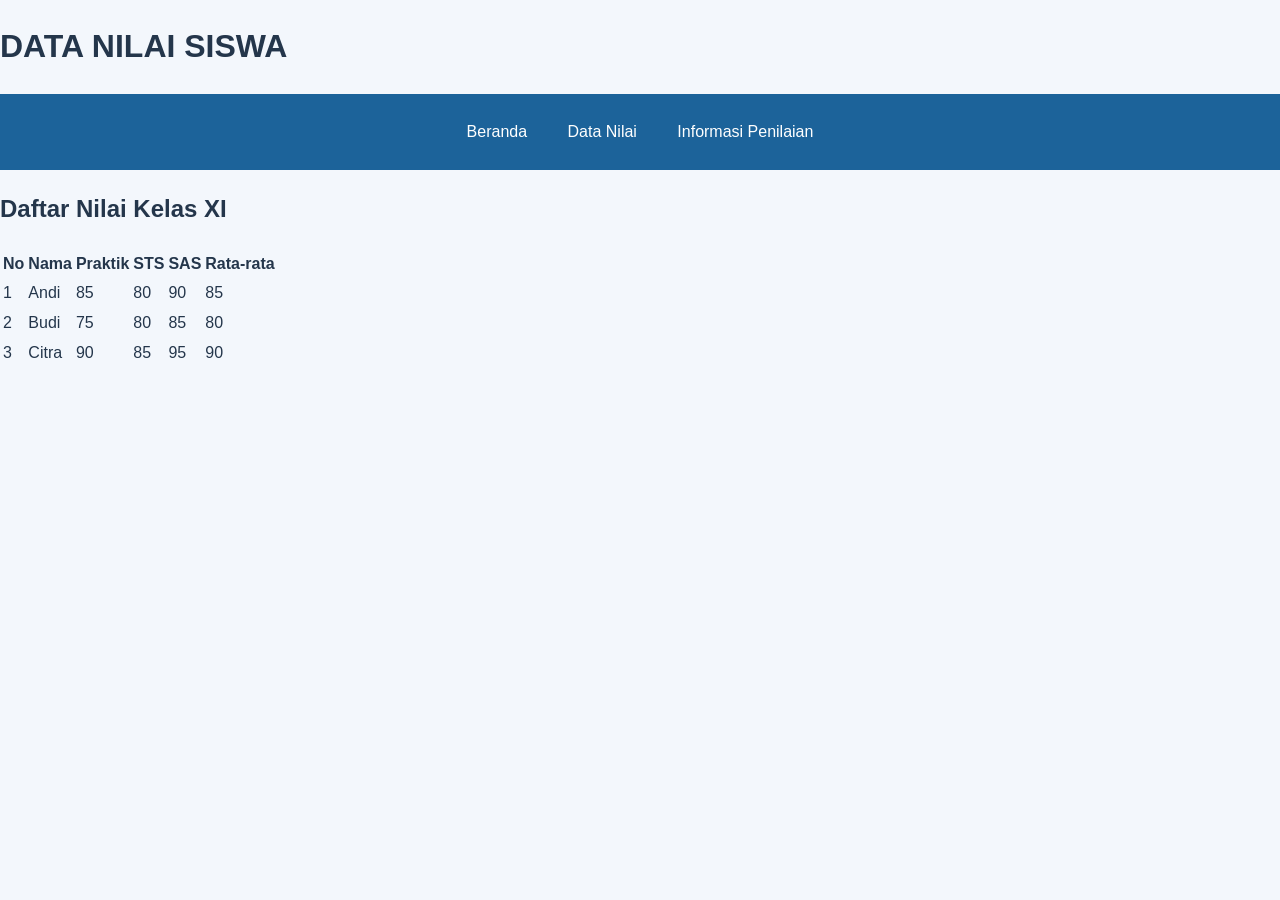
<file: index.html>
<!DOCTYPE html>
<html lang="id">
<head>
 <meta charset="UTF-8">
 <title>Data Nilai Siswa</title>
 <link rel="stylesheet" href="style.css">
</head>
<body>
 <h1>DATA NILAI SISWA</h1>
 <nav>
 <a href="index.html">Beranda</a>
 <a href="nilai.html">Data Nilai</a>
 <a href="informasi.html">Informasi Penilaian</a>
 </nav>
 <h2>Daftar Nilai Kelas XI</h2>
 <table>
 <tr>
 <th>No</th>
 <th>Nama</th>
 <th>Praktik</th>
 <th>STS</th>
 <th>SAS</th>
 <th>Rata-rata</th>
 </tr>
 <tr>
 <td>1</td>
 <td>Andi</td>
 <td>85</td>
 <td>80</td>
 <td>90</td>
 <td>85</td>
 </tr>
 <tr>
 <td>2</td>
 <td>Budi</td>
 <td>75</td>
 <td>80</td>
 <td>85</td>
 <td>80</td>
 </tr>
 <tr>
 <td>3</td>
 <td>Citra</td>
 <td>90</td>
 <td>85</td>
 <td>95</td>
 <td>90</td>
 </tr>
 </table>
</body>
</html>
</file>
<file: style.css>
/* Mengatur tampilan seluruh halaman */
body {
    margin: 0;
    font-family: Arial, sans-serif;
    background-color: #f3f7fc;
    color: #24364b;
    line-height: 1.6;
}

/* HEADER: bagian atas */
header {
    background-color: #123b63;
    color: white;
    text-align: center;
    padding: 25px 15px;
}

header h1 {
    margin: 0;
    font-size: 32px;
}

header p {
    margin-bottom: 0;
}

/* NAVIGASI: menu website */
nav {
    background-color: #1c639a;
    padding: 15px;
    text-align: center;
}

/* Tombol menu */
nav a {
    color: white;
    text-decoration: none;
    padding: 10px 18px;
    display: inline-block;
    border-radius: 6px;
}

/* Efek saat tombol disentuh kursor */
nav a:hover {
    background-color: #f5c451;
    color: #123b63;
}

/* Mengatur jarak konten */
main {
    max-width: 1000px;
    margin: auto;
    padding: 20px;
}

/* Bagian beranda */
.hero {
    background-color: white;
    text-align: center;
    padding: 40px 20px;
    border-radius: 12px;
    margin-bottom: 30px;
}

.hero h2 {
    color: #123b63;
    font-size: 28px;
}

/* Tombol utama */
.tombol {
    display: inline-block;
    background-color: #1c639a;
    color: white;
    padding: 10px 18px;
    text-decoration: none;
    border-radius: 6px;
    margin-top: 10px;
}

/* Efek tombol saat disentuh kursor */
.tombol:hover {
    background-color: #f5c451;
    color: #123b63;
}

/* Judul materi */
#materi h2,
.tentang h2 {
    text-align: center;
    color: #123b63;
}

/* Mengatur kartu materi */
.container-materi {
    display: flex;
    gap: 20px;
    flex-wrap: wrap;
}

/* Setiap kartu materi */
.kartu {
    background-color: white;
    padding: 20px;
    border-radius: 10px;
    flex: 1;
    min-width: 200px;
    box-shadow: 0 3px 8px #00000015;
}

/* Judul dalam kartu */
.kartu h3 {
    color: #1c639a;
}

/* Bagian tentang */
.tentang {
    background-color: white;
    padding: 25px;
    border-radius: 10px;
    margin-top: 30px;
}

/* FOOTER: bagian bawah */
footer {
    background-color: #102e4a;
    color: white;
    text-align: center;
    padding: 18px;
    margin-top: 30px;
}

/* Tampilan untuk layar HP */
@media (max-width: 600px) {
    header h1 {
        font-size: 25px;
    }

    nav a {
        padding: 8px;
    }

    .container-materi {
        flex-direction: column;
    }

    .hero h2 {
        font-size: 23px;
    }
}
</file>
